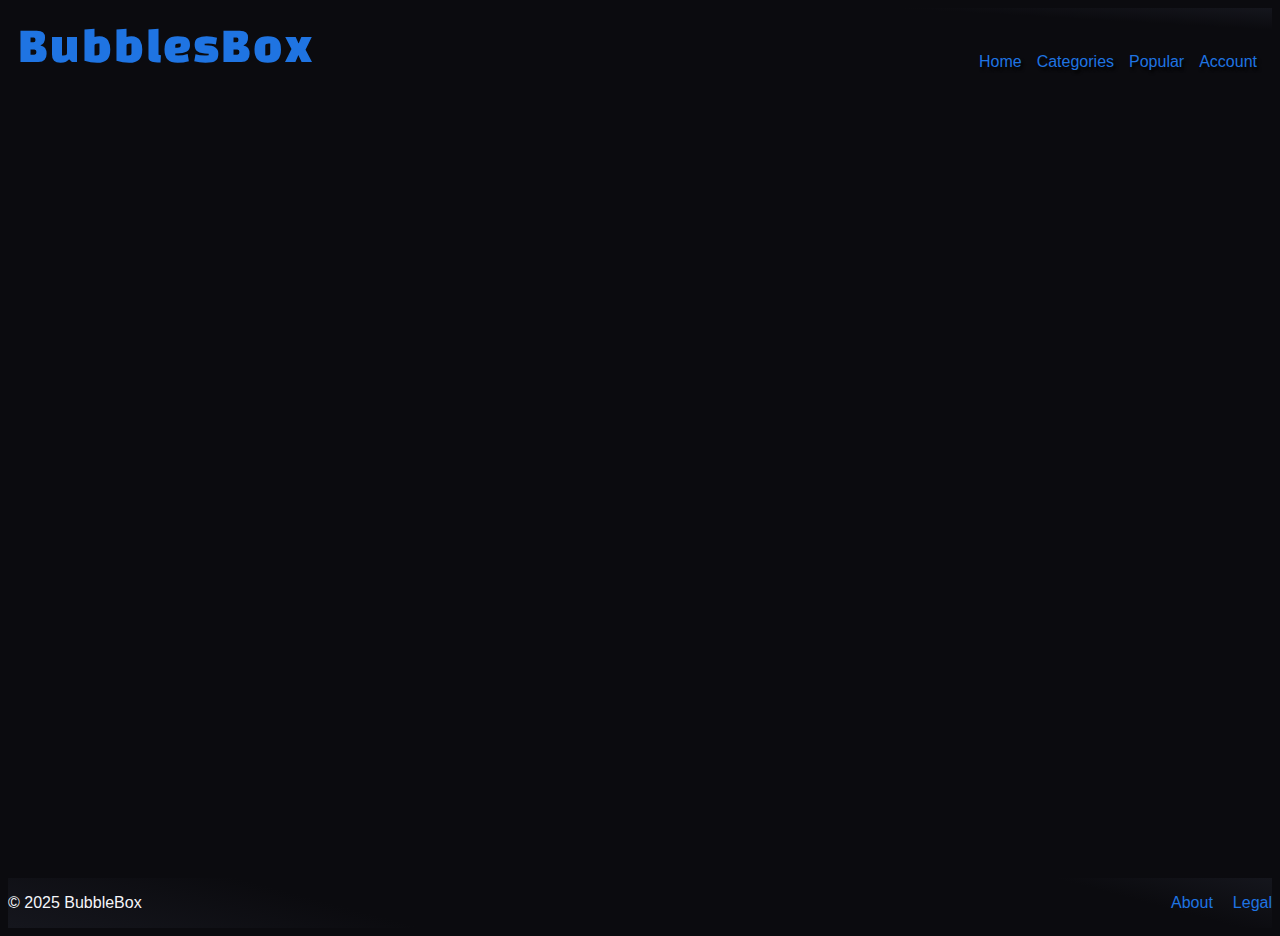
<file: watch.html>
<!DOCTYPE html>
<html lang="en">
  <head>
    <meta charset="UTF-8" />
    <meta name="viewport" content="width=device-width, initial-scale=1.0" />
    <title>Document</title>
    <link rel="stylesheet" href="/styles.css" />
    <link
      href="https://fonts.googleapis.com/css2?family=Changa+One:ital@0;1&display=swap"
      rel="stylesheet"
    />
  </head>
  <body>
    <header>
      <div class="logo">
        <!-- <img
          src="https://static.wikia.nocookie.net/powerpuff/images/c/cb/Bubbles_3_apariencia.png/revision/latest"
          height="50px"
          title="BubblesBox"
        /> -->
        <a href="/" id="headerlogo">BubblesBox</a>
      </div>
      <div id="headerlinks">
        <a href="">Home</a> <a href=""> Categories</a> <a href=""> Popular</a>
        <a href="">Account</a>
      </div>
    </header>

    <main>
      <h1 id="title"></h1>
      
      
      <iframe
        width="1312"
        height="738"
        src="https://www.youtube.com/embed/aqz-KE-bpKQ"
        title="Big Buck Bunny 60fps 4K - Official Blender Foundation Short Film"
        frameborder="0"
        allow="accelerometer; autoplay; clipboard-write; encrypted-media; gyroscope; picture-in-picture; web-share"
        referrerpolicy="strict-origin-when-cross-origin"
        allowfullscreen
      ></iframe> <br>

      <img id="movieImage"></img>
      <p id="movieInfo"></p>
      
    </main>

    <footer>
      <p class="foottexti">&copy 2025 BubbleBox</p>
      <p class="footlink"><a href=""> About </a> <a href=""> Legal </a></p>
    </footer>
    <script type="module" src="/watch.js"></script>
  </body>
</html>
</file>
<file: styles.css>
/* Root litir */
       :root {
            --bg: #0b0b0f;
            --card: #15161d;
            --txt: #f5f6fa;
            --lnk: #1f74e2;
            --muted: #b5b7c0;
            --accent: #e50914;
        }

        /* Global box sizing */
        * {
            box-sizing: border-box
        }

       /* Bæta við CSS fyrir neðan */
       /* ------------------------ */

header {
    background-color: #0b0b0f;
    background: linear-gradient(to top right, #0b0b0f 85%, #15161d);
    display: flex;
    flex-direction: row;
    justify-content: space-between;
    font-family: Arial, Helvetica, sans-serif;
    color: var(--txt);
    padding: 0px;
    position: sticky;
    width: 100%;
    top: 0px;
    z-index: 5;
}
.swiper-slide {
    position: relative;
     background-color: var(--card);
     display: flex;
     justify-content: center;
     height: 800px;
}
.text-overlay {
    position: absolute;
    bottom: 10%;       /* or 'top: 0' if you want it at the top */
  left: 0;
  width: 100%;
  text-align: center;
  color: white;
  background: rgba(0, 0, 0, 0.4); /* dark transparent overlay for readability */
  padding: 10px;
}
.text-overlay a{
    color: white
}
.text-overlay a:hover{
    color: var(--lnk);
}
#movieImage {
    max-height: 400px;
}

.imageSwiper {
    
   object-fit: contain;
}
#playButton {
    background-color: #1f74e2;
    color: white;

}
#playButton a {
    color: white;
}

.swiper-wrapper {     
   
    
}

body {
    color: var(--txt);
    background-color: var(--bg)    
}

a {
    color: var(--lnk);
    text-decoration: none;
    
}

header :hover {
    color: var(--txt);
    text-shadow: 2px 2px 3px #8a8ab4;
}

.logo {
    display: flex;
    justify-content: flex-start;
}

.logo img {
    border-radius: 30px;
}

.logo img:hover {
    box-shadow: 0px 0px 2px #4d4d6d;
}

#headerlogo {
    color: var(--lnk);
    font-family: "Changa One", sans-serif;
    font-size: 50px;
    letter-spacing: 2px;
    display: flex;
    justify-content: flex-start;
    padding: 10px;
    
}
#headerlogo:hover {
    text-shadow: 0px 0px 5px #4d4d6d;
}

#headerlinks {
    display: flex;
    justify-content: flex-end;
    align-items: flex-end;
    gap: 15px;
    margin-bottom: 10px;
    margin-right: 15px;
    text-shadow: 2px 3px 3px #000000;
}

a#headerlinks :hover {
    text-shadow: 0px 2px 3px #8a8ab4;
    color: var(--muted);
    text-decoration: none;
}

#headerlinks :active {
    color: var(--accent);
}

#movies-container{
    /* display: grid;
     /* height: 200px;
     width: 10px; */
  /* grid-template-columns: repeat(3, 1fr); /* 2 images per row */
  /*gap: 10px; /* space between images */
  /*max-width: 600px;
  /*margin: 0 auto; */ 
     /* grid-column: 1/3;
  grid-row: 1/2; */
  /* grid-template-columns: 100px 100px 100px;
  grid-gap: 10px;
  background-color: aqua;
  padding: 10px;
     */
    }




.movieDiv{
  
    height: 500px;
    width: 500px;
       /* grid-column: 1/3;
  grid-row: 1/2; */
     /* grid-template-columns: 100px 100px 100px;
  grid-gap: 10px;
  background-color: aqua;
  padding: 10px; */
    
    
}

.movies{
    display: flex;
    flex-direction: column;
}

.movieDiv img {
 height: 400px; 
    width: 300px; 

}

#action{
    display: flex;
    height: 600px;
    width: 100vw;
    align-items: center;
    margin-top: auto;
    gap: 16px;
    overflow-x: scroll;
   font-family: 'Lucida Sans', 'Lucida Sans Regular', 'Lucida Grande', 'Lucida Sans Unicode', Geneva, Verdana, sans-serif;
 

}

#horror{
    display: flex;
    height: 600px;
    width: 100vW;
    align-items: center;
    margin-top: auto;
    gap: 16px;
    overflow-x: scroll;
    font-family: 'Lucida Sans', 'Lucida Sans Regular', 'Lucida Grande', 'Lucida Sans Unicode', Geneva, Verdana, sans-serif;


}

#comedy{
    display: flex;
    height: 600px;
    width: 100vW;
    align-items: center;
    margin-top: auto;
    gap: 16px;
    overflow-x: scroll;
    font-family: 'Lucida Sans', 'Lucida Sans Regular', 'Lucida Grande', 'Lucida Sans Unicode', Geneva, Verdana, sans-serif;
}
#scifi{

    display: flex;
    height: 600px;
    width: 100vW;
    align-items: center;
    margin-top: auto;
    gap: 16px;
    overflow-x: scroll;
    font-family: 'Lucida Sans', 'Lucida Sans Regular', 'Lucida Grande', 'Lucida Sans Unicode', Geneva, Verdana, sans-serif;
}
#drama{

    display: flex;
    height: 600px;
    width: 100vW;
    align-items: center;
    margin-top: auto;
    gap: 16px;
    overflow-x: scroll;
    font-family: 'Lucida Sans', 'Lucida Sans Regular', 'Lucida Grande', 'Lucida Sans Unicode', Geneva, Verdana, sans-serif;
}



.categoriesContainer{
    display: flex;
    flex-direction: column;
    font-size: 25px;
align-items: center;
    ;
    font-family: "Fjalla One", sans-serif;
  
}


footer {
    background-color: #0b0b0f;
    background: linear-gradient(15deg, #15161d 0.5%, #0b0b0f, #0b0b0f, #0b0b0f 85%, #15161d);
    display: flex;
    width: 100%;
    justify-content: space-between;
    margin: 0px;
    font-family: Arial, Helvetica, sans-serif;
}

p.foottexti {
    display: flex;
    justify-content: center;
}

p.footlink {
    display: flex;
    justify-content: space-evenly;
    gap: 20px;
}

p.footlink :hover {
    color: var(--muted);
    text-shadow: 0px 0px 5px #8a8ab4;
}
</file>
